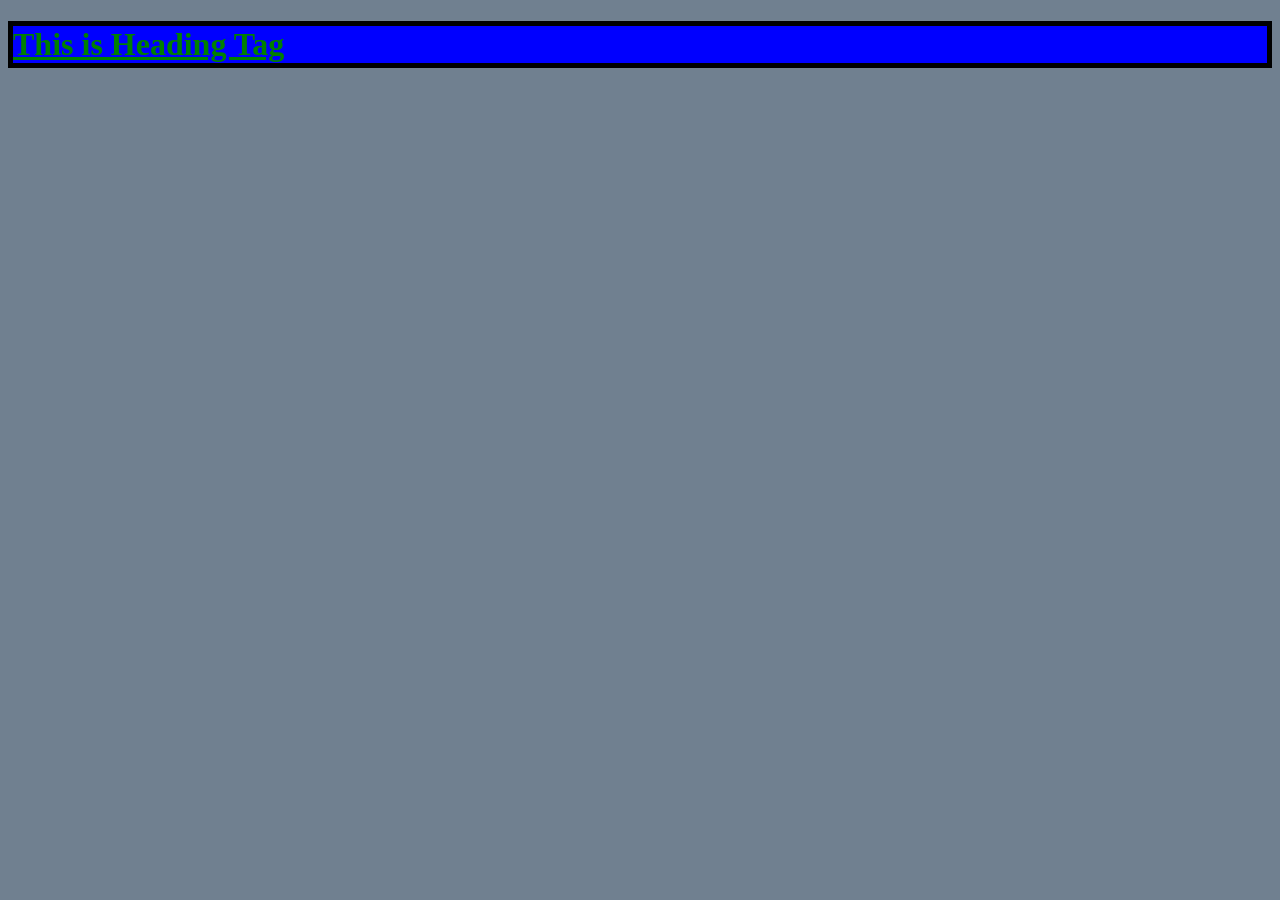
<file: HTML_LP/Lecture-Practice/03-06-2026/index.html>
<!DOCTYPE html>
<html>
<head>
	<title>Html Lecture</title>

	<style>
		.heading{
			background: yellow;
			border:5px solid black;
			color:green;
		}
	</style>
	<link rel="stylesheet" href="./style.css">
	
</head>
<body>
	<h1 class="heading" style="text-decoration: underline;">This is Heading Tag</h1>


	<div>
		<span>
			<i></i>
		</span>
		<span>
			<b></b>
		</span>
	</div>
</body>
</html>
</file>
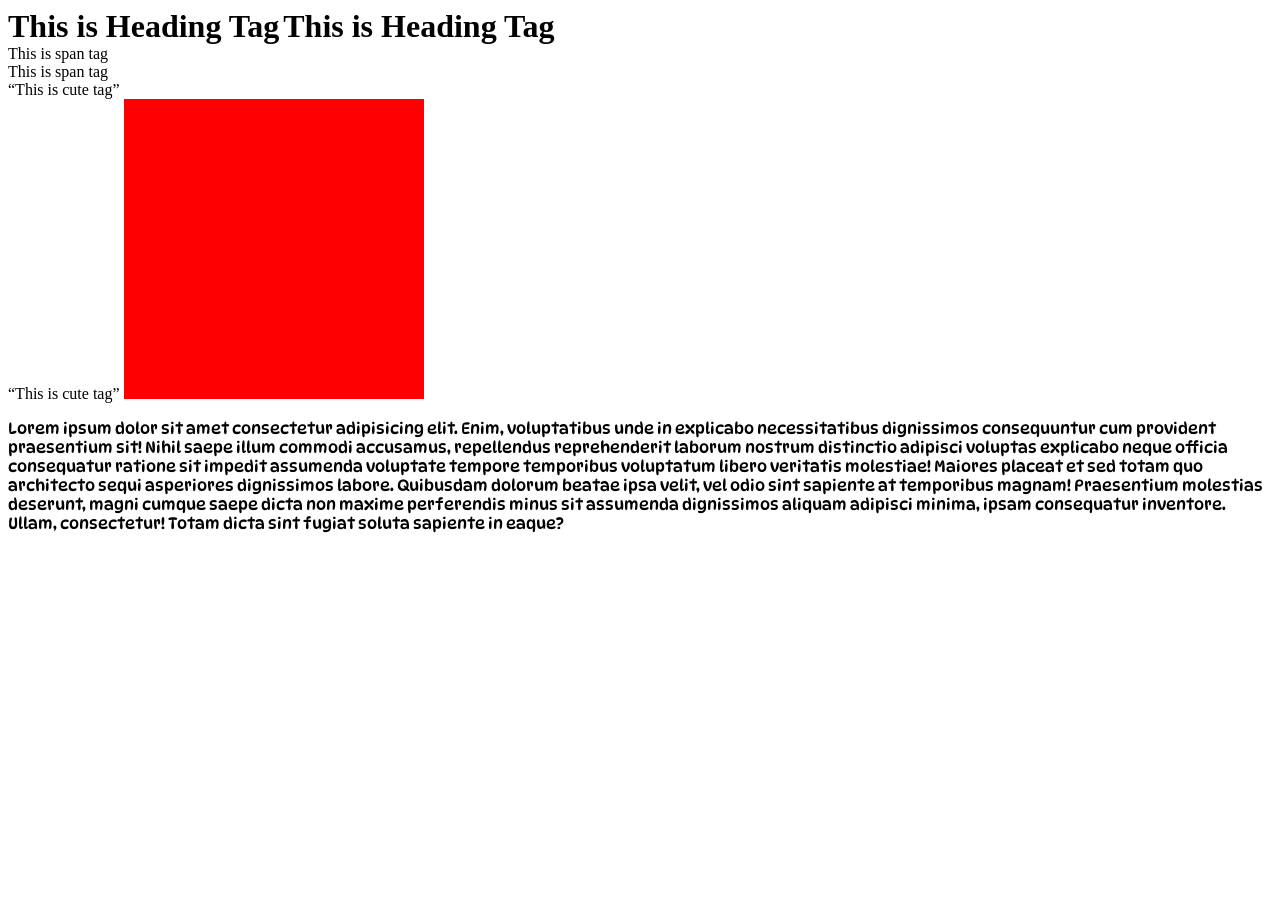
<file: HTML_LP/Lecture-Practice/09-07-2026/index.html>
<!DOCTYPE html>
<html lang="en">
<head>
  <meta charset="UTF-8">
  <meta name="viewport" content="width=device-width, initial-scale=1.0">
  <title>Document</title>
  <link rel="stylesheet" href="./asset/css/stylesheet.css">
  <link rel="stylesheet" href="./asset/css/style.css">
</head>
<body>
    <!-- HTML / CSS Display Properties -->

    <!--
      inline
      block
      inline-block
      flex
      inline-flex
      table
      grid
      inline-grid
      none
    -->

    <h1>This is Heading Tag</h1>
    <h1>This is Heading Tag</h1>

    <span>This is span tag</span>
    <span>This is span tag</span>

    <q>This is cute tag</q><br>
    <q>This is cute tag</q>

    <div class="box"></div>
    <div class="box1"></div>

    <!-- Font-Family Offline / Online -->

    <p>Lorem ipsum dolor sit amet consectetur adipisicing elit. Enim, voluptatibus unde in explicabo necessitatibus dignissimos consequuntur cum provident praesentium sit! Nihil saepe illum commodi accusamus, repellendus reprehenderit laborum nostrum distinctio adipisci voluptas explicabo neque officia consequatur ratione sit impedit assumenda voluptate tempore temporibus voluptatum libero veritatis molestiae! Maiores placeat et sed totam quo architecto sequi asperiores dignissimos labore. Quibusdam dolorum beatae ipsa velit, vel odio sint sapiente at temporibus magnam! Praesentium molestias deserunt, magni cumque saepe dicta non maxime perferendis minus sit assumenda dignissimos aliquam adipisci minima, ipsam consequatur inventore. Ullam, consectetur! Totam dicta sint fugiat soluta sapiente in eaque?</p>


    <!-- CSS Icons -->

    <span>
      <i class="fa-brands fa-facebook" style="color: rgb(30, 48, 80);"></i>
    </span>
<i class="fa-brands fa-facebook fa-flip" style="color: rgb(30, 48, 80);"></i>


</body>
</html>
</file>
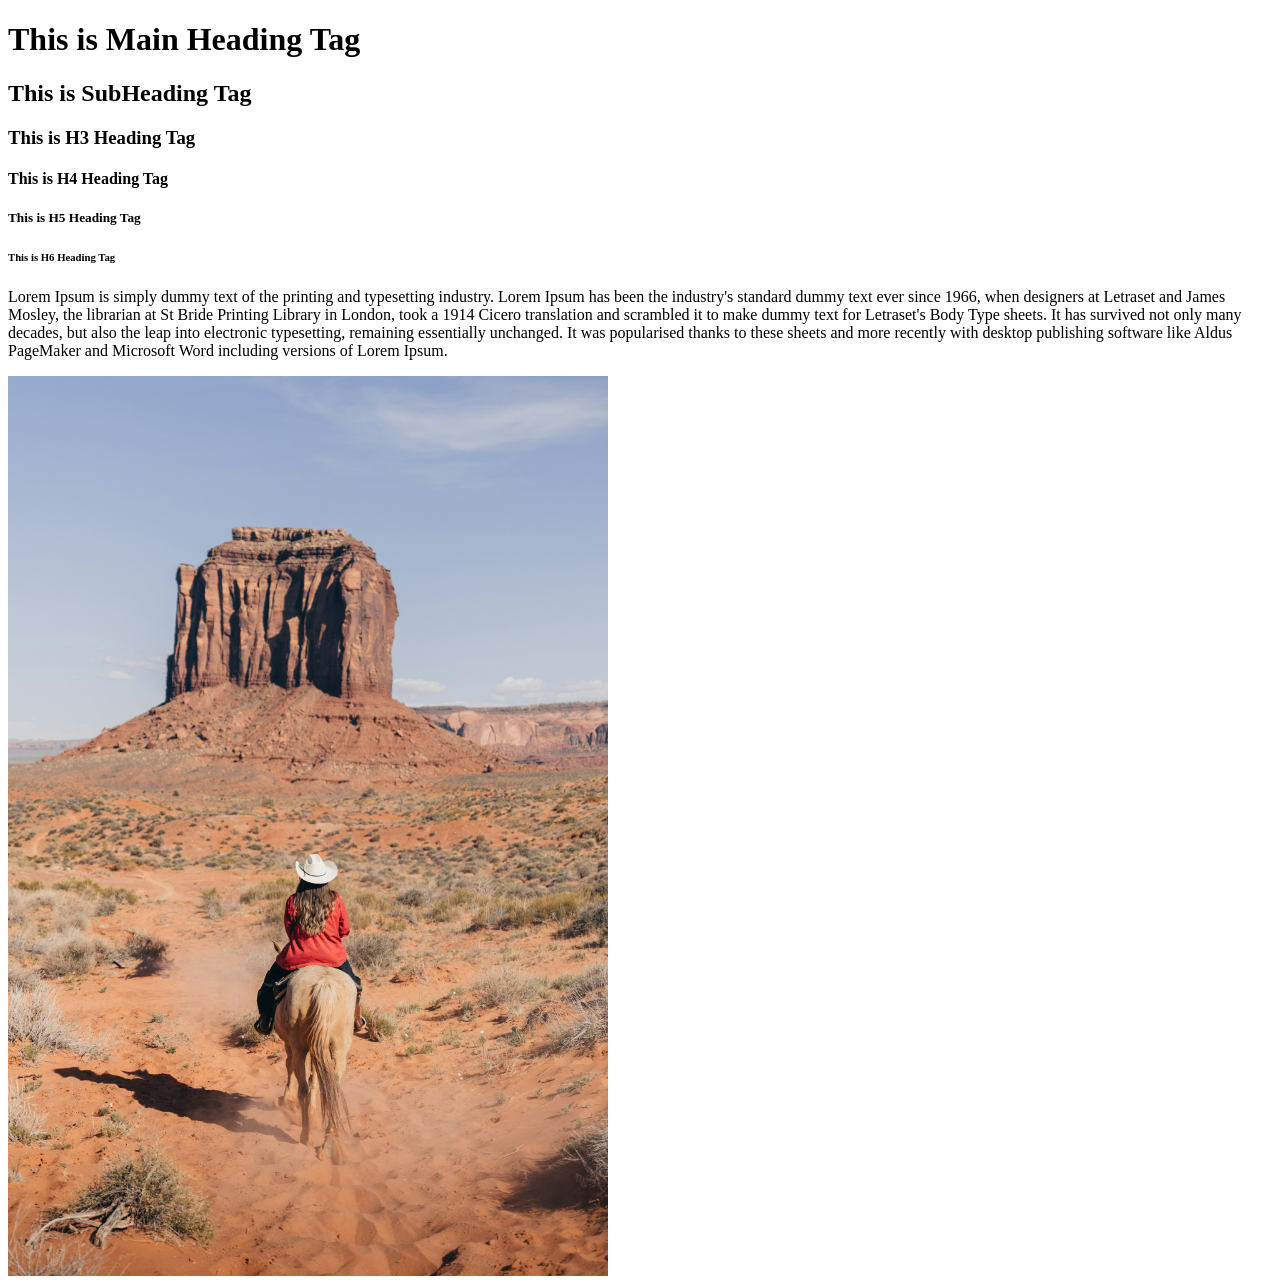
<file: HTML_LP/Lecture-Practice/29-06-2026/index.html>
<!doctype html>
<html lang="en">
    <head>
        <!-- Meta Tag -->
        <meta charset="utf-8">
        <title>Html Lecture</title>
    </head>
    <body>
        <!-- Heading Tags -->

        <!-- Tags -->
        <!--
        <h1> : Opening Tag
            This is Html Tag : Content 
        </h1> : Closing Tag
        -->

        <!-- Heading Tags -->

        <h1>This is Main Heading Tag </h1>
        <h2>This is SubHeading Tag</h2>
        <h3>This is H3 Heading Tag</h3>
        <h4>This is H4 Heading Tag</h4>
        <h5>This is H5 Heading Tag</h5>
        <h6>This is H6 Heading Tag</h6>

        <!-- P tag -->

        <p>
            Lorem Ipsum is simply dummy text of the printing and typesetting industry. Lorem Ipsum has been the industry's standard dummy text ever since 1966, when designers at Letraset and James Mosley, the librarian at St Bride Printing Library in London, took a 1914 Cicero translation and scrambled it to make dummy text for Letraset's Body Type sheets. It has survived not only many decades, but also the leap into electronic typesetting, remaining essentially unchanged. It was popularised thanks to these sheets and more recently with desktop publishing software like Aldus PageMaker and Microsoft Word including versions of Lorem Ipsum.
        </p>

        <!-- Image Tag -->

        <img src="./peter.jpg" alt="peter image" width="600" />

    </body>
</html>
</file>
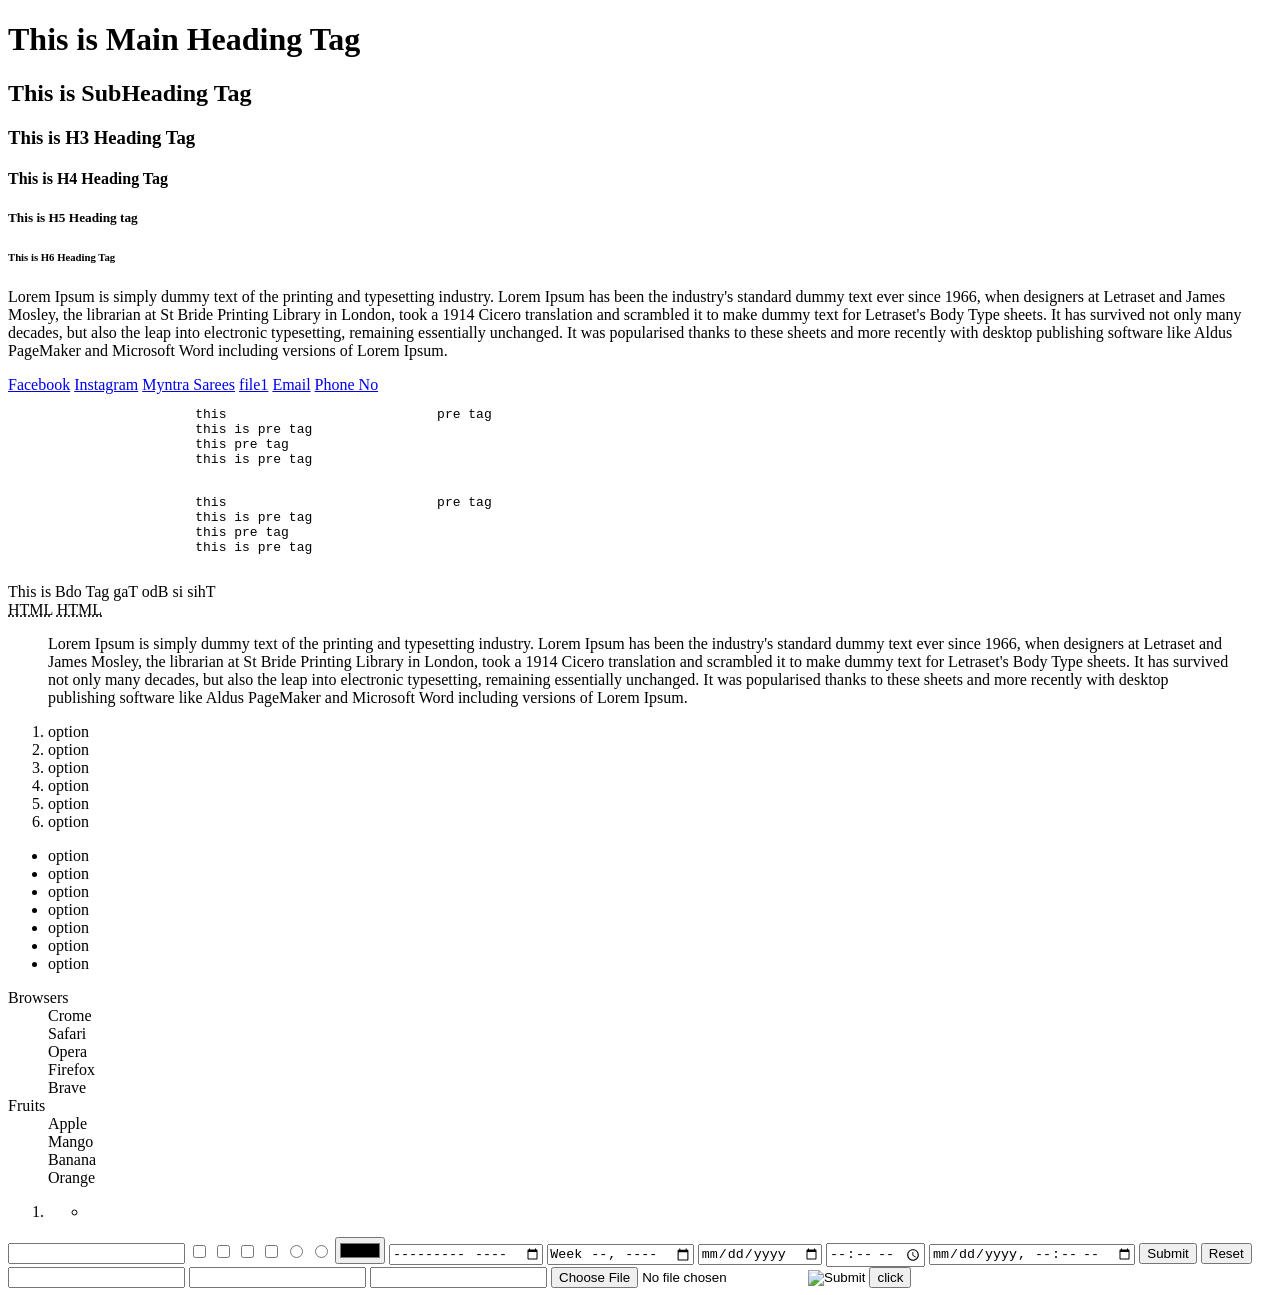
<file: HTML_LP/Lecture-Practice/30-06-2026/index.html>
<!doctype html>
<html lang="en">
	<head>
		<!-- Meta Tag -->
		<meta charset="utf-8">
		<title>Html Lecture</title>
	</head>
	<body>
		<!-- Heading Tags -->

		<!-- Tags -->
		<!--
		<h1> : Opening Tag
			This is Html Tag : Content 
		</h1> : Closing Tag
		-->

		<!-- Heading Tags -->

		<h1>This is Main Heading Tag </h1>
		<h2>This is SubHeading Tag</h2>
		<h3>This is H3 Heading Tag</h3>
		<h4>This is H4 Heading Tag</h4>
		<h5>This is H5 Heading tag</h5>
		<h6>This is H6 Heading Tag</h6>

		<!-- P tag -->

		<p>
			Lorem Ipsum is simply dummy text of the printing and typesetting industry. Lorem Ipsum has been the industry's standard dummy text ever since 1966, when designers at Letraset and James Mosley, the librarian at St Bride Printing Library in London, took a 1914 Cicero translation and scrambled it to make dummy text for Letraset's Body Type sheets. It has survived not only many decades, but also the leap into electronic typesetting, remaining essentially unchanged. It was popularised thanks to these sheets and more recently with desktop publishing software like Aldus PageMaker and Microsoft Word including versions of Lorem Ipsum.
		</p>

		<!-- Image Tag -->

		<!-- <img src="../29-06-2026/peter.jpg" alt="peter image" width="600" /> -->

		<!-- Anchor Tag -->

		<!--
	
			1. absolute link
			2. relative link
			3. email link
			4. telephone link

		-->

		<a href="https://www.facebook.com" target="">Facebook</a>

		<a href="http://www.instagram.in" target="">Instagram</a>

		<a href="https://www.youtube.com/watch?v=6ndDvvVXXp0&list=RDMM6ndDvvVXXp0&start_radio=1">Myntra Sarees</a>

		<a href="../29-06-2026/index.html" target="">file1</a>

		<a href="mailto:example@gmail.com" >Email</a>

		<a href="tel:1234567890" >Phone No</a>

		<!-- pre tag -->

		<pre>
			this                           pre tag
			this is pre tag
			this pre tag
			this is pre tag
		</pre>

	<pre>
			this                           pre tag
			this is pre tag
			this pre tag
			this is pre tag
		</pre>
		<!-- BDO tag --->

		<bdo dir="ltr">This is Bdo Tag</bdo>
		<bdo dir="rtl">This is Bdo Tag</bdo><br>

		<!-- abbr tag / inline tag -->

		<abbr title="Hypertext Markup Language">HTML</abbr>
		<abbr title="Hypertext Markup Language">HTML</abbr>

		<!-- blockquote Tag -->

		<blockquote cite="https://www.lipsum.com/">
			Lorem Ipsum is simply dummy text of the printing and typesetting industry. Lorem Ipsum has been the industry's standard dummy text ever since 1966, when designers at Letraset and James Mosley, the librarian at St Bride Printing Library in London, took a 1914 Cicero translation and scrambled it to make dummy text for Letraset's Body Type sheets. It has survived not only many decades, but also the leap into electronic typesetting, remaining essentially unchanged. It was popularised thanks to these sheets and more recently with desktop publishing software like Aldus PageMaker and Microsoft Word including versions of Lorem Ipsum.
		</blockquote>

		<!-- List Tag -->

		<!---

		1. Order List
		2. Unorder List
		3. Description / Defination List
		4. Nested List

		-->

		<ol>
			<li>option</li>
			<li>option</li>
			<li>option</li>
			<li>option</li>
			<li>option</li>
			<li>option</li>
		</ol>


		<ul>
			<li>option</li>
			<li>option</li>
			<li>option</li>
			<li>option</li>
			<li>option</li>
			<li>option</li>
			<li>option</li>
		</ul>

		<dl>
			<dt>Browsers</dt>
			<dd>Crome</dd>
			<dd>Safari</dd>
			<dd>Opera</dd>
			<dd>Firefox</dd>
			<dd>Brave</dd>
			<dt>Fruits</dt>
			<dd>Apple</dd>
			<dd>Mango</dd>
			<dd>Banana</dd>
			<dd>Orange</dd>
		</dl>

		<ol>
			<li>
				<ul>
						<li>
							<dl>
									<dt>
											<dd></dd>
									</dt>
							</dl>
						</li>
				</ul>
			</li>
		</ol>

		<!-- Inputs in Html -->

		<input type="text">
		<input type="checkbox" name="">
		<input type="checkbox" name="">
		<input type="checkbox" name="">
		<input type="checkbox" name="">
		<input type="radio" name="gender">
		<input type="radio" name="gender">
		<input type="color">
		<input type="month">
		<input type="week">
		<input type="date">
		<input type="time" name="">
		<input type="datetime-local">
		<input type="submit">
		<input type="reset">
		<input type="password">
		<input type="url">
		<input type="search">
		<input type="file">
		<input type="hidden">
		<input type="image">
		<input type="button" name="" value="click">

		





	</body>
</html>
</file>
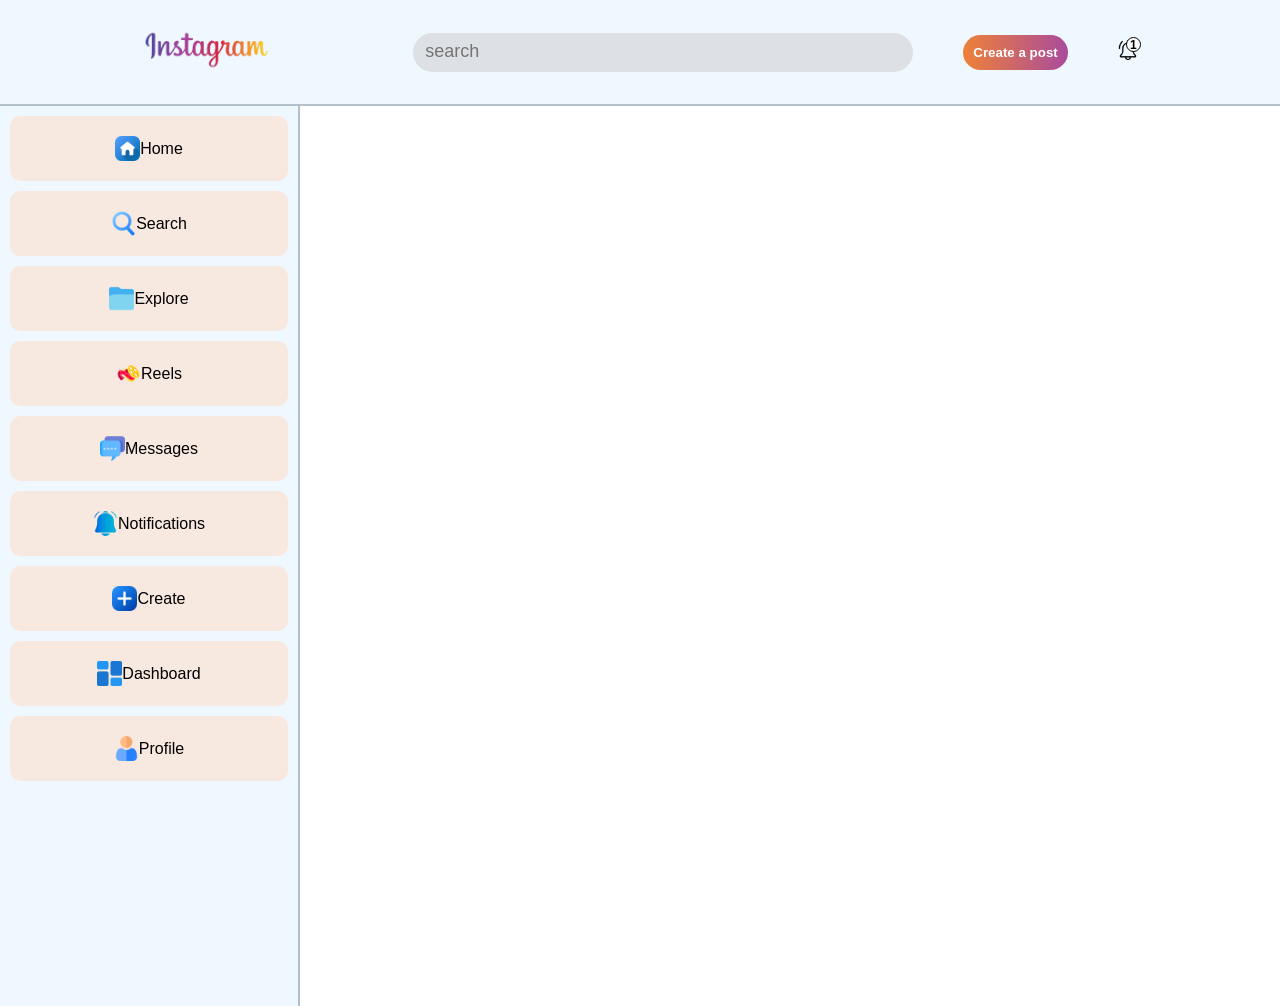
<file: HTML_LP/Lecture-Practice/31-07-2026/index.html>
<!DOCTYPE html>
<html lang="en">

<head>
  <meta charset="UTF-8">
  <meta name="viewport" content="width=device-width, initial-scale=1.0">
  <title>Document</title>
  <link rel="stylesheet" href="./style.css">
</head>

<body>
  <!-- Instagram Social Media Webpage Design -->

  <!-- Header start -->

  <header>
    <div class="container">
      <div class="navbar">
        <div class="nav_img">
          <img src="./asset/images/instagram_logo.png" alt="">
        </div>
        <div class="nav_items">
          <div class="nav_input">
            <input type="search" name="" id="" placeholder="search">
          </div>
          <div class="nav_btn">
            <button>Create a post</button>
          </div>
          <div class="bell_icon">
            <img src="./asset/images/bell.png" alt="">
            <span>1</span>
          </div>
        </div>
      </div>
    </div>
  </header>
  <!-- siderbar menu -->
  <section>
    <aside>
      <ul class="menu_items">
        <li>
          <img src="./asset/images/home-button.png" alt="">
          <a href="">Home</a>
        </li>
        <li>
          <img src="./asset/images/search.png" alt="">
          <a href="">Search</a>
        </li>
        <li>
          <img src="./asset/images/folder.png" alt="">
          <a href="">Explore</a>
        </li>
        <li>
          <img src="./asset/images/film-reel.png" alt="">
          <a href="">Reels</a>
        </li>
        <li>
          <img src="./asset/images/comments.png" alt="">
          <a href="">Messages</a>
        </li>
        <li>
          <img src="./asset/images/notification-bell.png" alt="">
          <a href="">Notifications</a>
        </li>
        <li>
          <img src="./asset/images/plus.png" alt="">
          <a href="">Create</a>
        </li>
        <li>
          <img src="./asset/images/dashboard.png" alt="">
          <a href="">Dashboard</a>
        </li>
        <li>
          <img src="./asset/images/user.png" alt="">
          <a href="">Profile</a>
        </li>
      </ul>
    </aside>
  </section>
</body>

</html>
</file>
<file: HTML_LP/Lecture-Practice/03-06-2026/style.css>
body{
	background: slategray;
}

h1{
	background: blue !important;
	color:white;
}
</file>
<file: HTML_LP/Lecture-Practice/09-07-2026/asset/css/stylesheet.css>
@font-face {
    font-family: 'DynaPuff';
    src: url('../fonts/DynaPuff-Regular.woff2') format('woff2'),
        url('../fonts/DynaPuff-Regular.woff') format('woff');
    font-weight: normal;
    font-style: normal;
    font-display: swap;
}
</file>
<file: HTML_LP/Lecture-Practice/09-07-2026/asset/css/style.css>
h1{
    display: inline;
}

span{
    display: block;
}

.box{
    height: 300px;
    width: 300px;
    background-color: red;
    display: inline-block;
}

.box1{
    height: 300px;
    width: 300px;
    background-color: blue;
    display: inline-block;
    display: none;
}

p{
      font-family: 'DynaPuff';
}
</file>
<file: HTML_LP/Lecture-Practice/31-07-2026/style.css>
* , *:after , *:before{
  box-sizing: border-box;
  margin: 0;
  padding: 0;
  font-family: 'Lucida Sans', 'Lucida Sans Regular', 'Lucida Grande', 'Lucida Sans Unicode', Geneva, Verdana, sans-serif;
}

/* Common Css */

header{
  background-color: aliceblue;
  border-bottom: 2px solid rgba(112, 128, 144, 0.47);
}

.container{
  max-width: 1500px;
  margin-inline: auto;
}

a{
  text-decoration: none;
  color:black
}

.navbar{
  display: flex;
  align-items: center;
  justify-content: space-evenly
}

.nav_img img{
  height: 100px;
}

.nav_items{
  display: flex;
  align-items: center;
}

.nav_input input{
  background-color: rgba(207, 207, 207, 0.551);
  border:0;
  min-width: 500px;
  padding: 12px;
  border-radius:20px;
}

::placeholder{
  font-size: 18px;
}

.nav_btn button{
  border:0;
  background: linear-gradient(to left , #aa4b9c , #ee8138);
  padding:10px;
  margin-inline: 50px;
  font-weight: bold;
  color:white;
  border-radius: 20px;
}

.bell_icon{
  position: relative;
}

.bell_icon img{
  height: 20px;
}

.bell_icon span{
  height: 15px;
  width: 15px;
  background-color: white;
  border:1px solid black;
  display: block;
  font-size: 12px;
  font-weight: bold;
  display: flex;
  justify-content: center;
  align-items: center;
  border-radius: 10px;
  position: absolute;
  top: -3px;
  right: -3px;
}

/* sidebar section */

aside{
  background-color: aliceblue;
  height: 100vh;
  max-width:300px;
  border-right: 2px solid rgba(112, 128, 144, 0.491);
  padding: 10px;
}

.menu_items li{
  display: flex;
  align-items: center;
  justify-content: center;
  padding: 20px;
  background-color: #ffd8be7b;
  margin-bottom: 10px;
  border-radius: 10px;
}

.menu_items li img{
  height: 25px;
}
</file>
